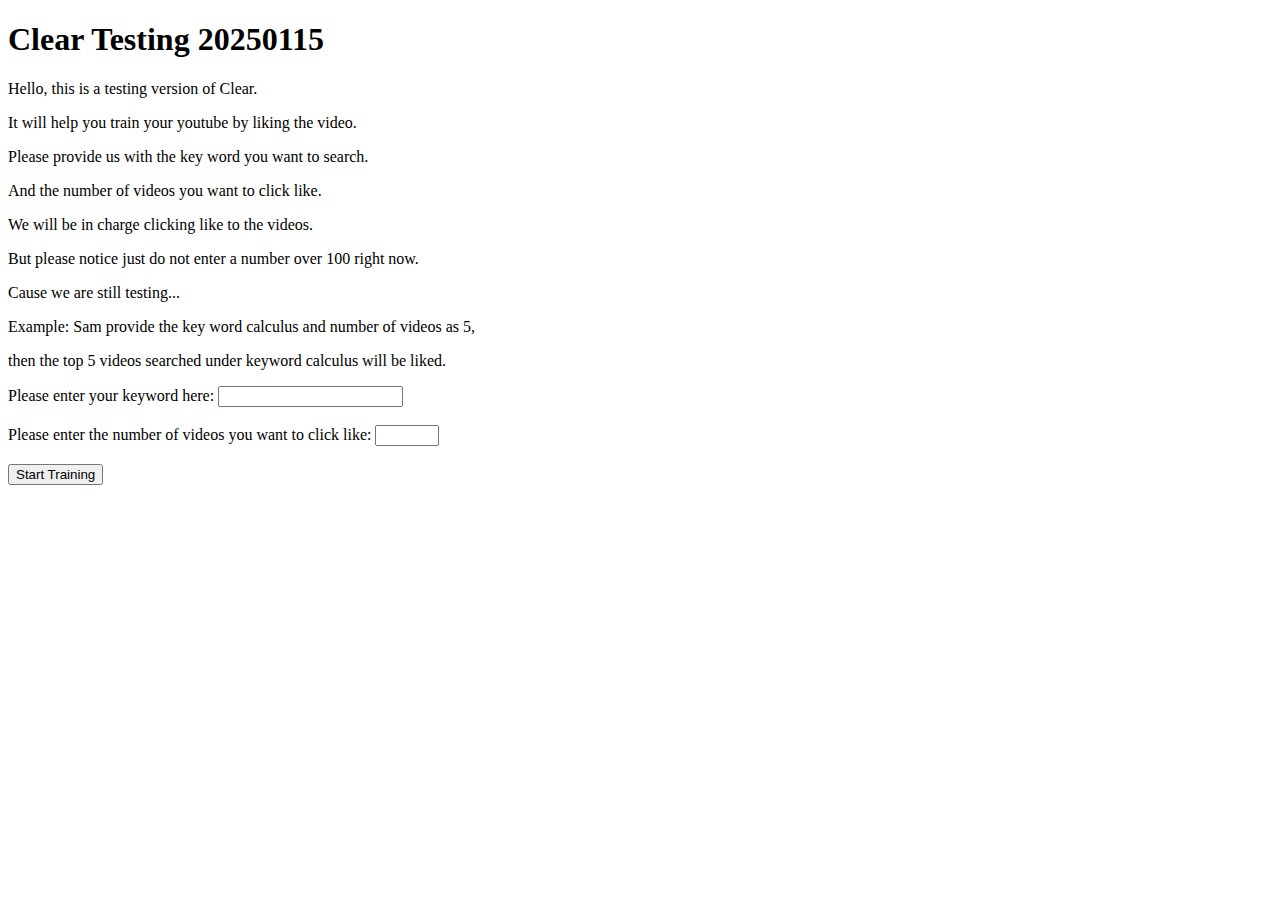
<file: submit_sub1.html>
<!DOCTYPE html>
<html lang="en">
<head>
    <meta charset="UTF-8">
    <meta name="viewport" content="width=device-width, initial-scale=1.0">
    <title>Clear Testing 20250115</title>
</head>
<body>
    <h1>Clear Testing 20250115</h1>
    <p>Hello, this is a testing version of Clear.</p>  <!-- This is the new line of explanation -->
    <p>It will help you train your youtube by liking the video.</p> 
    <p>Please provide us with the key word you want to search.</p> 
    <p>And the number of videos you want to click like.</p> 
    <p>We will be in charge clicking like to the videos.</p> 
    <p>But please notice just do not enter a number over 100 right now.</p> 
    <p>Cause we are still testing...</p> 
    <p>Example: Sam provide the key word calculus and number of videos as 5,</p> 
    <p>then the top 5 videos searched under keyword calculus will be liked.</p> 
    <form action="/submit" method="POST">
        <label for="query">Please enter your keyword here:</label>
        <input type="text" id="query" name="query" required><br><br>
        <label for="num_videos">Please enter the number of videos you want to click like:</label>
        <input type="number" id="num_videos" name="num_videos" min="1" max="100" required><br><br>
        <input type="submit" value="Start Training">
    </form>    
</body>
</html>
</file>
